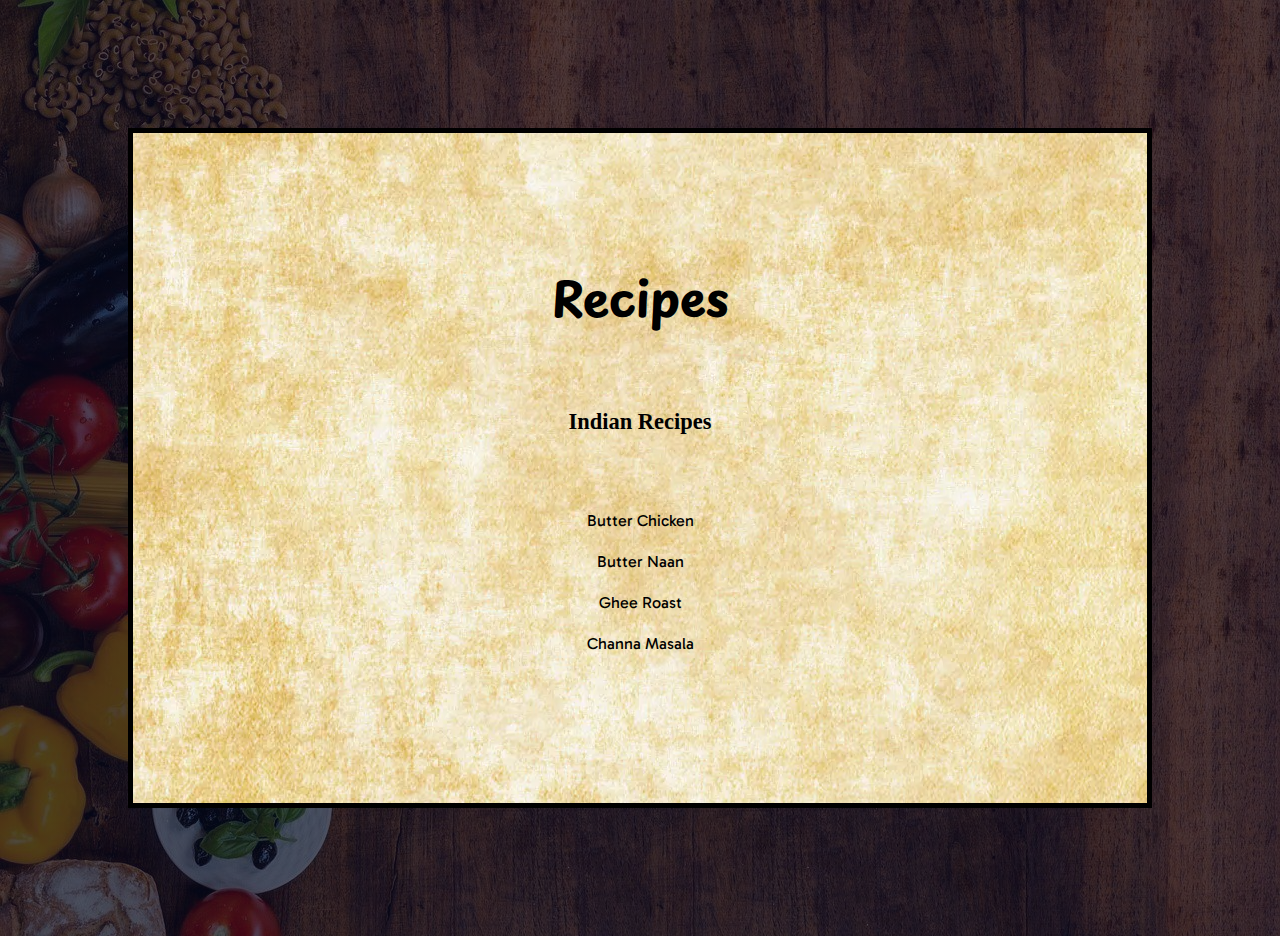
<file: index.HTML>
<!DOCTYPE html>
<html lang="en">
  <head>
    <meta charset="UTF-8" />
    <meta name="viewport" content="width=device-width, initial-scale=1.0" />
    <link rel="stylesheet" href="style.css" />
    <title>Recipes</title>
  </head>
  <body>
    <div class="pagew">
      <header>
        <div id="recipe" class="header">
          <h1>Recipes</h1>
        </div>
      </header>
      <main>
        <div class="varietys"><h3>Indian Recipes</h3></div>
        <div class="varietys_menu">
          <ul>
            <li><a href="B_CHIC.HTML">Butter Chicken</a></li>
            <br />
            <li><a href="B_NAAN.HTML">Butter Naan</a></li>
            <br />

            <li><a href="GheeROAST.HTML">Ghee Roast</a></li>
            <br />

            <li><a href="ChanaMASALA.HTML">Channa Masala</a></li>
            <br />
          </ul>
        </div>
      </main>
    </div>
  </body>
</html>
<!-- <h3></h3> -->
</file>
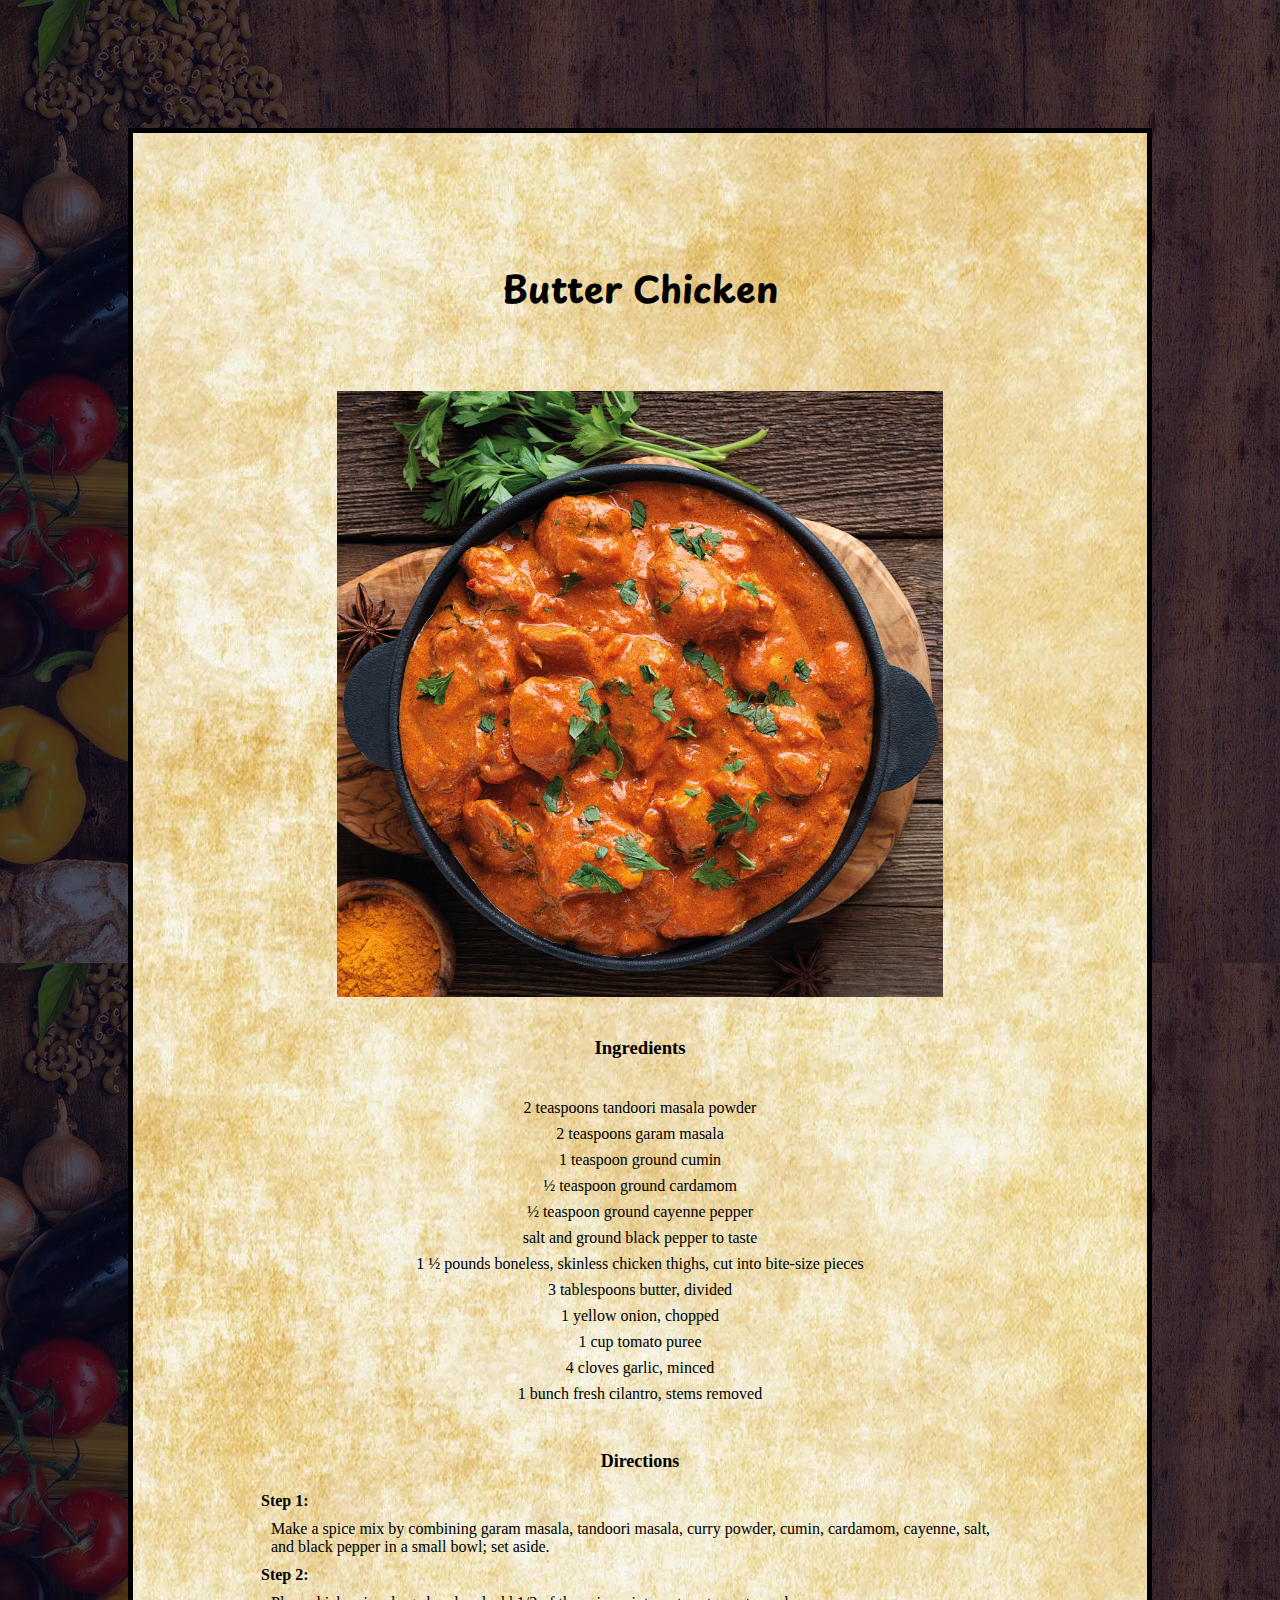
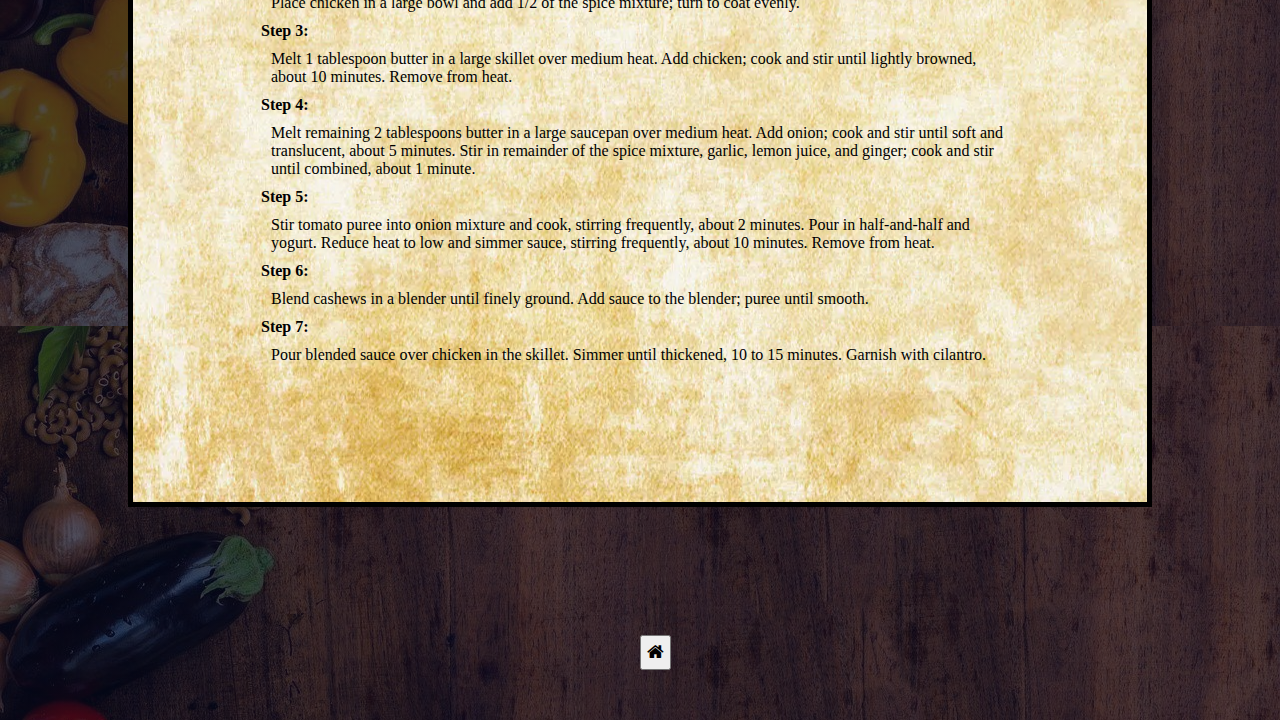
<file: B_CHIC.HTML>
<!DOCTYPE html>
<html lang="en">
  <head>
    <meta charset="UTF-8" />
    <meta name="viewport" content="width=device-width, initial-scale=1.0" />
    <link rel="stylesheet" href="style.css" />
    <link
      rel="stylesheet"
      href="https://cdnjs.cloudflare.com/ajax/libs/font-awesome/4.7.0/css/font-awesome.min.css"
    />

    <title>Recipes</title>
  </head>
  <body>
    <div class="pagew">
      <header>
        <div class="indianhead">
          <h1>Butter Chicken</h1>
        </div>
      </header>
      <main>
        <div class="dishimg">
          <img
            src="images/butter-chicken--3079182270"
            alt="loading butter chicken"
            width="80%"
          />
        </div>
        <div class="indianmenu">
          <h3>Ingredients</h3>
        </div>
        <div class="indian_list">
          <ul>
            <li>2 teaspoons tandoori masala powder</li>
            <li>2 teaspoons garam masala</li>
            <li>1 teaspoon ground cumin</li>
            <li>½ teaspoon ground cardamom</li>
            <li>½ teaspoon ground cayenne pepper</li>
            <li>salt and ground black pepper to taste</li>
            <li>
              1 ½ pounds boneless, skinless chicken thighs, cut into bite-size
              pieces
            </li>
            <li>3 tablespoons butter, divided</li>
            <li>1 yellow onion, chopped</li>
            <li>1 cup tomato puree</li>
            <li>4 cloves garlic, minced</li>
            <li>1 bunch fresh cilantro, stems removed</li>
          </ul>
        </div>
        <div class="direc">Directions</div>
        <div class="steps">
          <h4>Step 1:</h4>
          <p>
            Make a spice mix by combining garam masala, tandoori masala, curry
            powder, cumin, cardamom, cayenne, salt, and black pepper in a small
            bowl; set aside.
          </p>
          <h4>Step 2:</h4>
          <p>
            Place chicken in a large bowl and add 1/2 of the spice mixture; turn
            to coat evenly.
          </p>
          <h4>Step 3:</h4>
          <p>
            Melt 1 tablespoon butter in a large skillet over medium heat. Add
            chicken; cook and stir until lightly browned, about 10 minutes.
            Remove from heat.
          </p>
          <h4>Step 4:</h4>
          <p>
            Melt remaining 2 tablespoons butter in a large saucepan over medium
            heat. Add onion; cook and stir until soft and translucent, about 5
            minutes. Stir in remainder of the spice mixture, garlic, lemon
            juice, and ginger; cook and stir until combined, about 1 minute.
          </p>
          <h4>Step 5:</h4>
          <p>
            Stir tomato puree into onion mixture and cook, stirring frequently,
            about 2 minutes. Pour in half-and-half and yogurt. Reduce heat to
            low and simmer sauce, stirring frequently, about 10 minutes. Remove
            from heat.
          </p>
          <h4>Step 6:</h4>
          <p>
            Blend cashews in a blender until finely ground. Add sauce to the
            blender; puree until smooth.
          </p>
          <h4>Step 7:</h4>
          <p>
            Pour blended sauce over chicken in the skillet. Simmer until
            thickened, 10 to 15 minutes. Garnish with cilantro.
          </p>
        </div>
      </main>
    </div>
    <footer>
      <a href="index.HTML">
        <button type="button" class="hbt">
          <i class="fa fa-home" aria-hidden="true"> </i>
        </button>
      </a>
    </footer>
  </body>
</html>
</file>
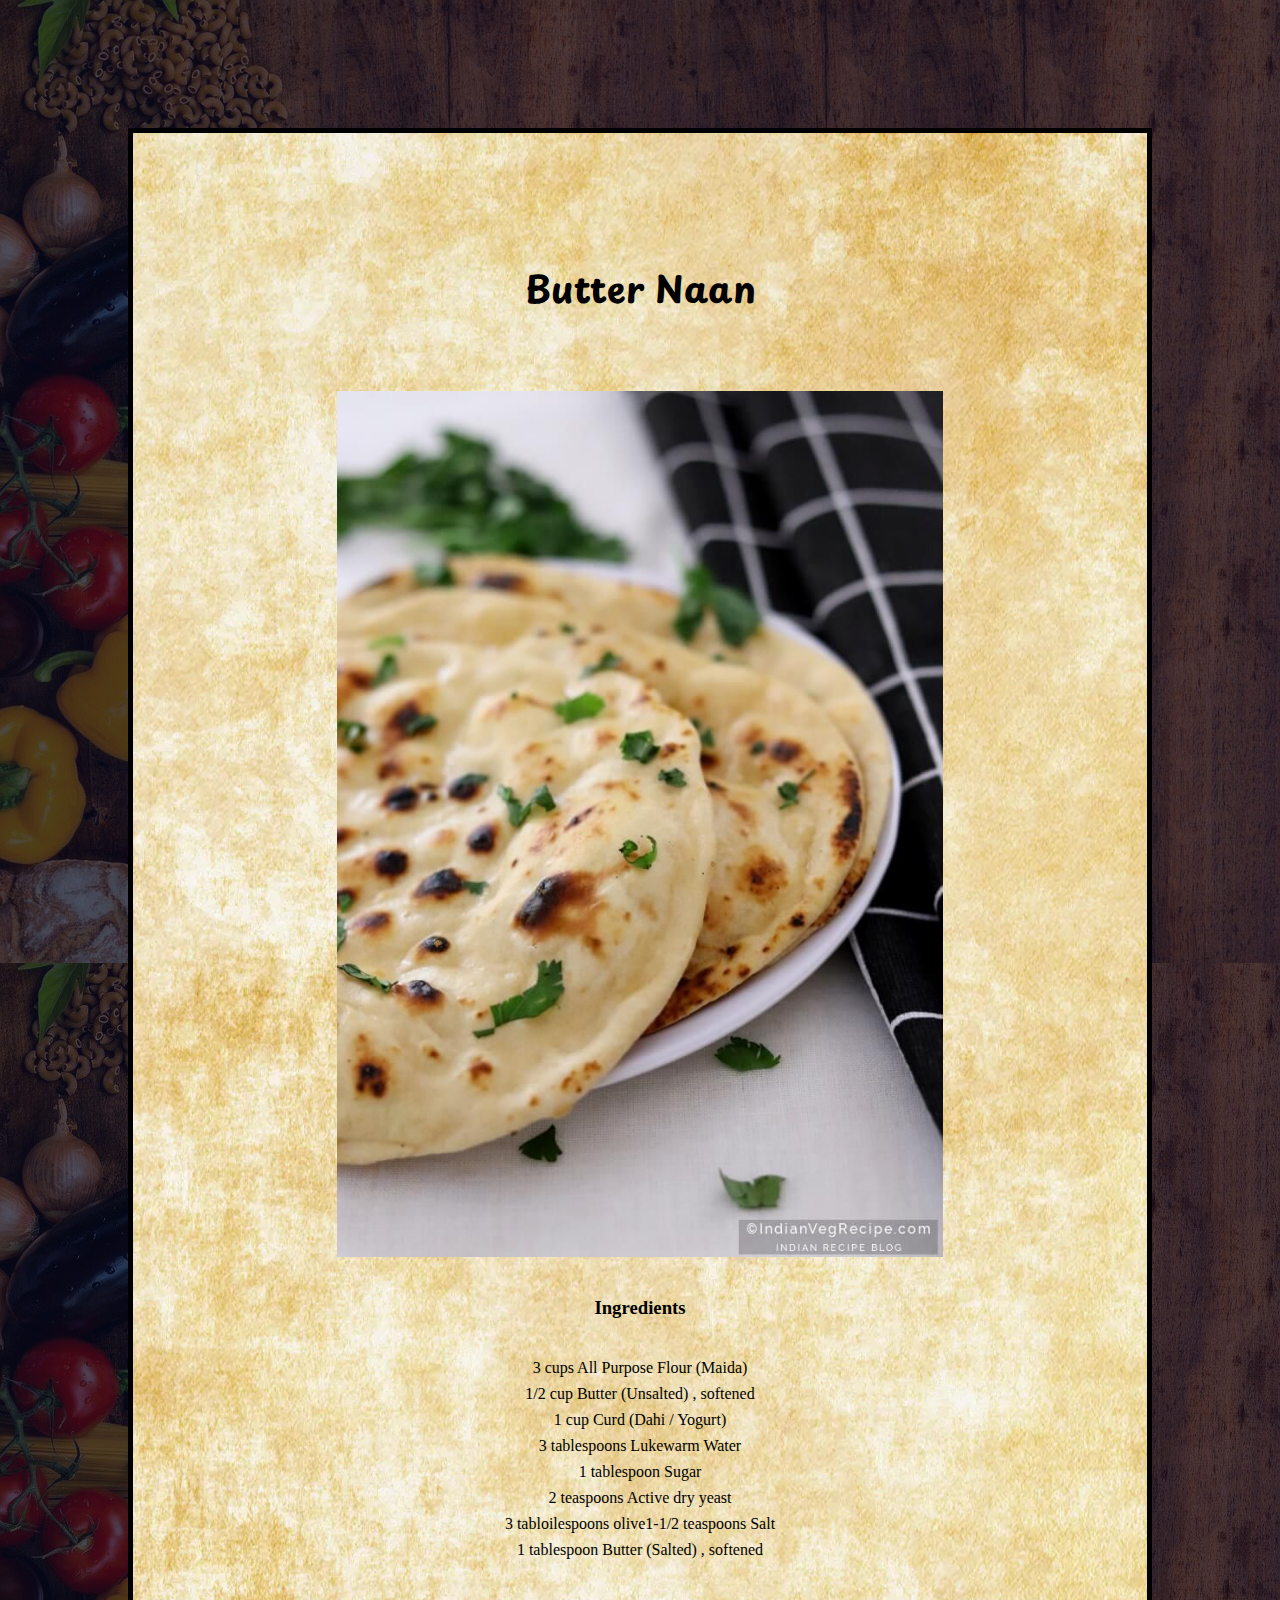
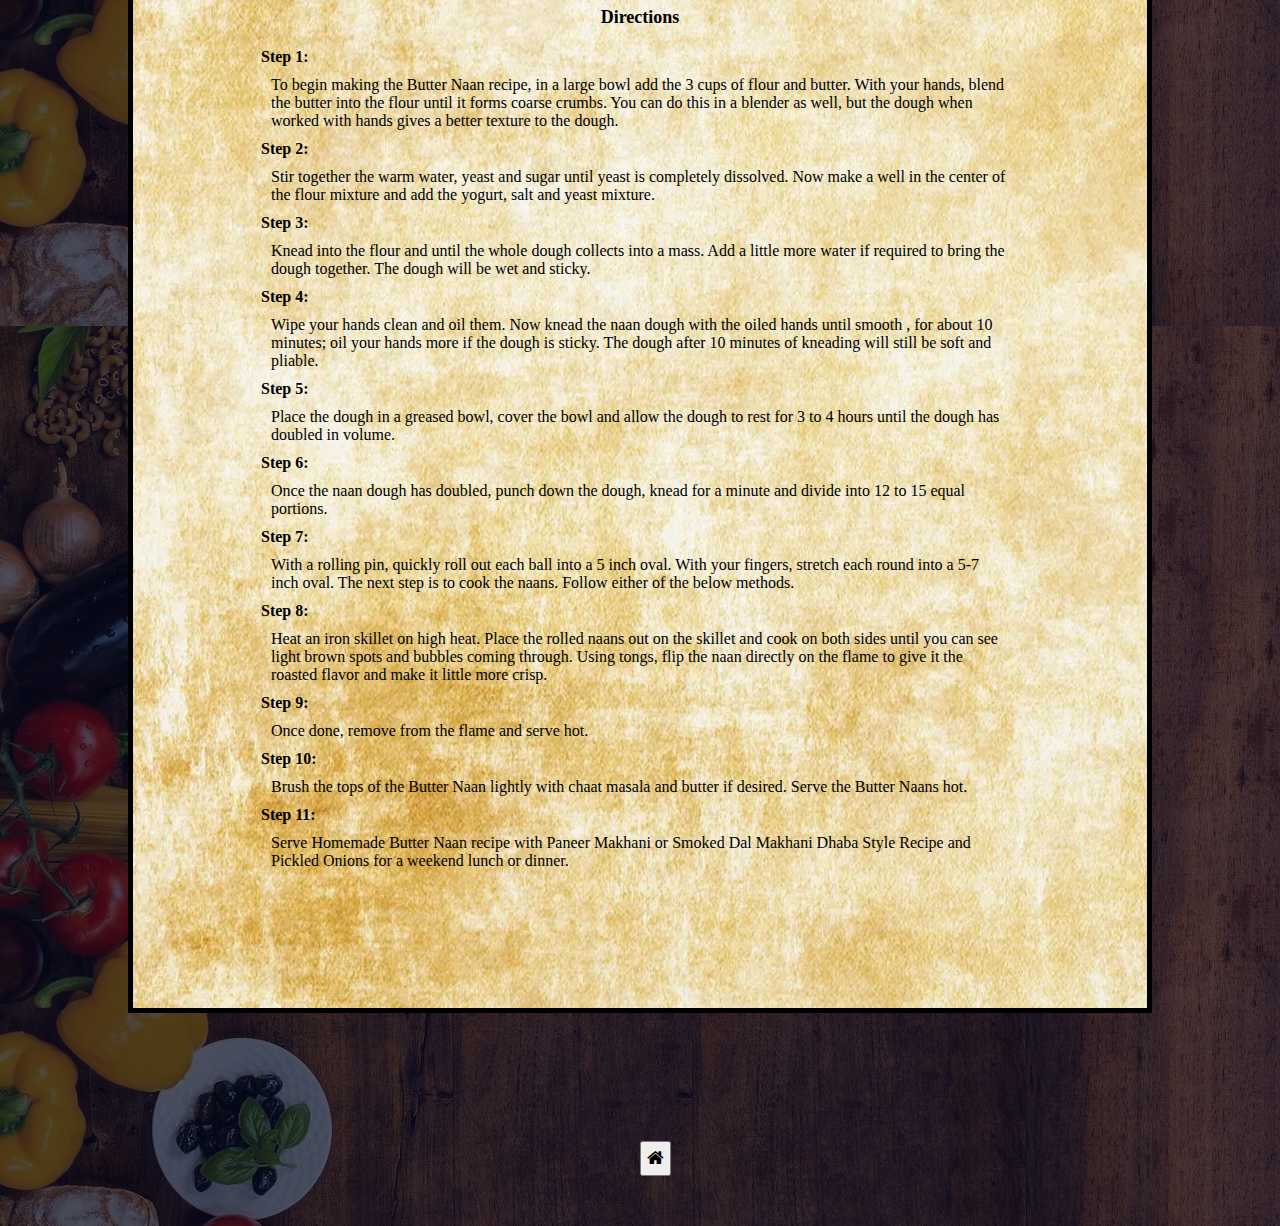
<file: B_NAAN.HTML>
<!DOCTYPE html>
<html lang="en">
  <head>
    <meta charset="UTF-8" />
    <meta name="viewport" content="width=device-width, initial-scale=1.0" />
    <link rel="stylesheet" href="style.css" />
    <link
      rel="stylesheet"
      href="https://cdnjs.cloudflare.com/ajax/libs/font-awesome/4.7.0/css/font-awesome.min.css"
    />

    <title>Recipes</title>
  </head>
  <body>
    <div class="pagew">
      <header>
        <div class="indianhead">
          <h1>Butter Naan</h1>
        </div>
      </header>
      <main>
        <div class="dishimg">
          <img
            src="images/7ba6d22080bd69549211d853f2b5ccd0-1961620266"
            alt="loading butter naan"
            height="20%"
            width="80%"
          />
        </div>
        <div class="indianmenu">
          <h3>Ingredients</h3>
        </div>
        <div class="indian_list">
          <ul>
            <li>3 cups All Purpose Flour (Maida)</li>
            <li>1/2 cup Butter (Unsalted) , softened</li>
            <li>1 cup Curd (Dahi / Yogurt)</li>
            <li>3 tablespoons Lukewarm Water</li>
            <li>1 tablespoon Sugar</li>
            <li>2 teaspoons Active dry yeast</li>
            <li>3 tabloilespoons olive1-1/2 teaspoons Salt</li>
            <li>1 tablespoon Butter (Salted) , softened</li>
            <!-- <li>1 teaspoon chili powder</li>
          <li>1 teaspoon coriander powder</li>
          <li>1 teaspoon garam masala</li>
          <li>½ teaspoon turmeric powder</li>
          <li>1 pinch salt to taste</li>
          <li>water as needed</li>
          <li>1 (15 ounce) can chickpeas</li>
          <li>
            1 teaspoon fresh cilantro leaves, for garnish, or more to taste
          </li> -->
          </ul>
        </div>
        <div class="direc">Directions</div>
        <div class="steps">
          <h4>Step 1:</h4>
          <p>
            To begin making the Butter Naan recipe, in a large bowl add the 3
            cups of flour and butter. With your hands, blend the butter into the
            flour until it forms coarse crumbs. You can do this in a blender as
            well, but the dough when worked with hands gives a better texture to
            the dough.
          </p>
          <h4>Step 2:</h4>
          <p>
            Stir together the warm water, yeast and sugar until yeast is
            completely dissolved. Now make a well in the center of the flour
            mixture and add the yogurt, salt and yeast mixture.
          </p>
          <h4>Step 3:</h4>
          <p>
            Knead into the flour and until the whole dough collects into a mass.
            Add a little more water if required to bring the dough together. The
            dough will be wet and sticky.
          </p>
          <h4>Step 4:</h4>
          <p>
            Wipe your hands clean and oil them. Now knead the naan dough with
            the oiled hands until smooth , for about 10 minutes; oil your hands
            more if the dough is sticky. The dough after 10 minutes of kneading
            will still be soft and pliable.
          </p>
          <h4>Step 5:</h4>
          <p>
            Place the dough in a greased bowl, cover the bowl and allow the
            dough to rest for 3 to 4 hours until the dough has doubled in
            volume.
          </p>
          <h4>Step 6:</h4>
          <p>
            Once the naan dough has doubled, punch down the dough, knead for a
            minute and divide into 12 to 15 equal portions.
          </p>
          <h4>Step 7:</h4>
          <p>
            With a rolling pin, quickly roll out each ball into a 5 inch oval.
            With your fingers, stretch each round into a 5-7 inch oval. The next
            step is to cook the naans. Follow either of the below methods.
          </p>
          <h4>Step 8:</h4>
          <p>
            Heat an iron skillet on high heat. Place the rolled naans out on the
            skillet and cook on both sides until you can see light brown spots
            and bubbles coming through. Using tongs, flip the naan directly on
            the flame to give it the roasted flavor and make it little more
            crisp.
          </p>
          <h4>Step 9:</h4>
          <p>Once done, remove from the flame and serve hot.</p>
          <h4>Step 10:</h4>
          <p>
            Brush the tops of the Butter Naan lightly with chaat masala and
            butter if desired. Serve the Butter Naans hot.
          </p>
          <h4>Step 11:</h4>
          <p>
            Serve Homemade Butter Naan recipe with Paneer Makhani or Smoked Dal
            Makhani Dhaba Style Recipe and Pickled Onions for a weekend lunch or
            dinner.
          </p>
        </div>
      </main>
    </div>
    <footer>
      <a href="index.HTML">
        <button type="button" class="hbt">
          <i class="fa fa-home" aria-hidden="true"> </i>
        </button>
      </a>
    </footer>
  </body>
</html>
</file>
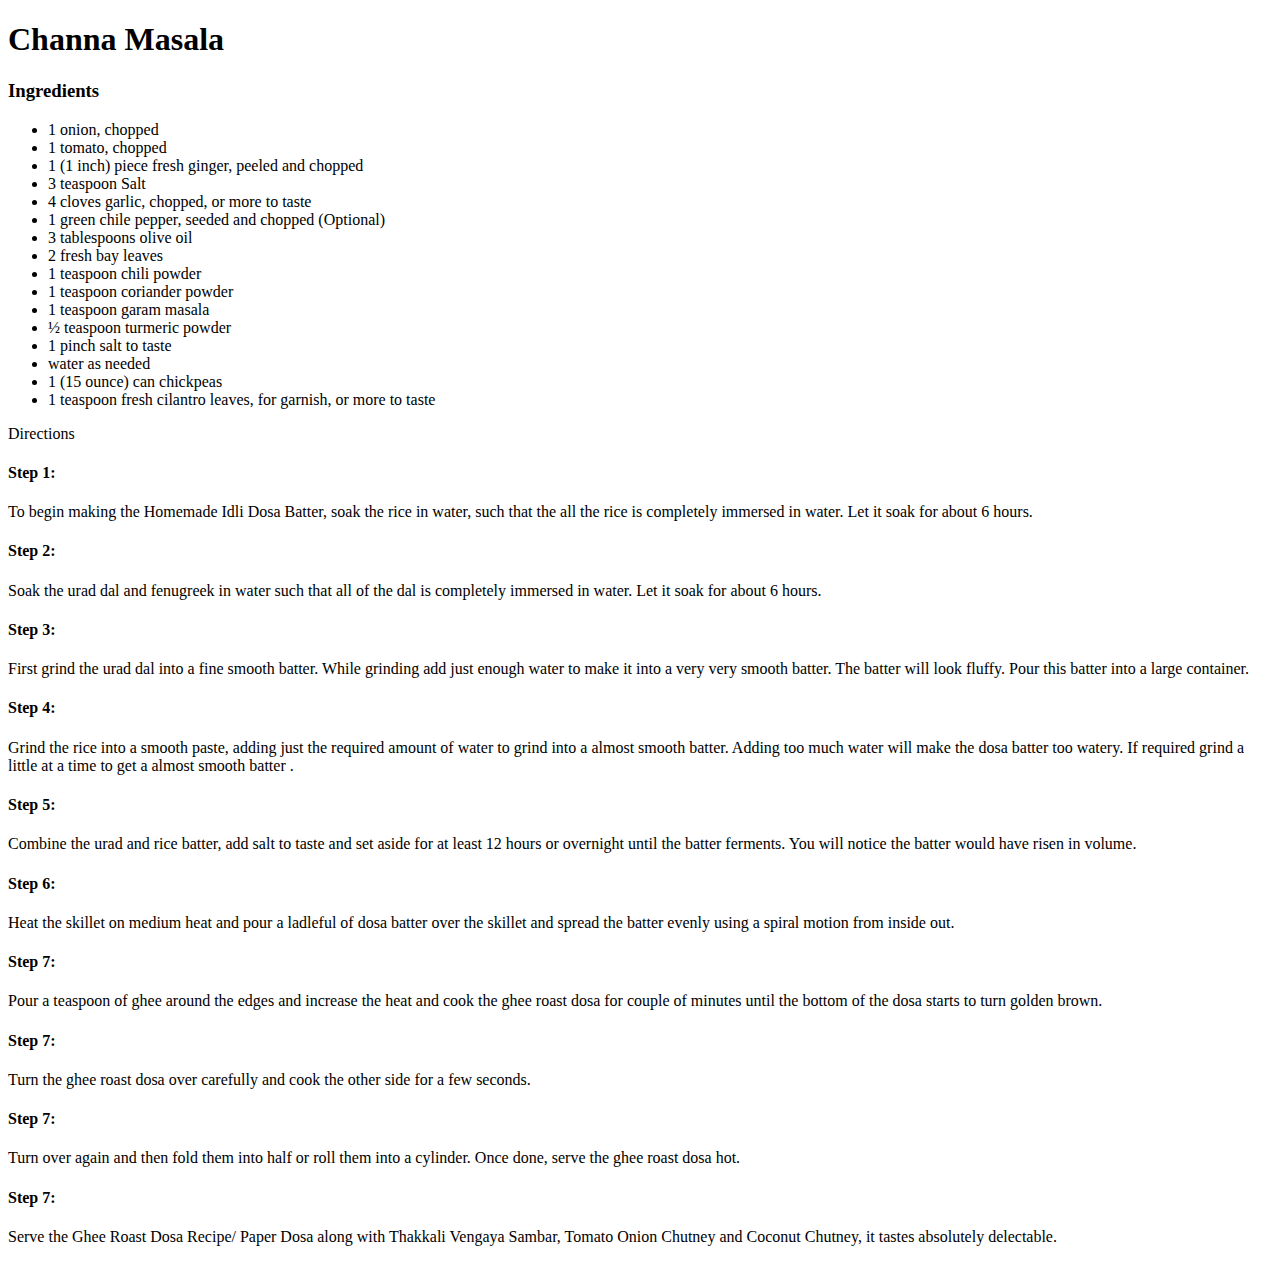
<file: C_MASALA.html>
<!DOCTYPE html>
<html lang="en">
  <head>
    <meta charset="UTF-8" />
    <meta name="viewport" content="width=device-width, initial-scale=1.0" />
    <title>Recipes</title>
  </head>
  <body>
    <header>
      <div class="indianhead">
        <h1>Channa Masala</h1>
      </div>
    </header>
    <main>
      <div class="indianmenu">
        <h3>Ingredients</h3>
      </div>
      <div class="indian_list">
        <ul>
          <li>1 onion, chopped</li>
          <li>1 tomato, chopped</li>
          <li>1 (1 inch) piece fresh ginger, peeled and chopped</li>
          <li>3 teaspoon Salt</li>
          <li>4 cloves garlic, chopped, or more to taste</li>
          <li>1 green chile pepper, seeded and chopped (Optional)</li>
          <li>3 tablespoons olive oil</li>
          <li>2 fresh bay leaves</li>
          <li>1 teaspoon chili powder</li>
          <li>1 teaspoon coriander powder</li>
          <li>1 teaspoon garam masala</li>
          <li>½ teaspoon turmeric powder</li>
          <li>1 pinch salt to taste</li>
          <li>water as needed</li>
          <li>1 (15 ounce) can chickpeas</li>
          <li>
            1 teaspoon fresh cilantro leaves, for garnish, or more to taste
          </li>
        </ul>
      </div>
      <div class="direc">Directions</div>
      <div class="steps">
        <h4>Step 1:</h4>
        <p>
          To begin making the Homemade Idli Dosa Batter, soak the rice in water,
          such that the all the rice is completely immersed in water. Let it
          soak for about 6 hours.
        </p>
        <h4>Step 2:</h4>
        <p>
          Soak the urad dal and fenugreek in water such that all of the dal is
          completely immersed in water. Let it soak for about 6 hours.
        </p>
        <h4>Step 3:</h4>
        <p>
          First grind the urad dal into a fine smooth batter. While grinding add
          just enough water to make it into a very very smooth batter. The
          batter will look fluffy. Pour this batter into a large container.
        </p>
        <h4>Step 4:</h4>
        <p>
          Grind the rice into a smooth paste, adding just the required amount of
          water to grind into a almost smooth batter. Adding too much water will
          make the dosa batter too watery. If required grind a little at a time
          to get a almost smooth batter .
        </p>
        <h4>Step 5:</h4>
        <p>
          Combine the urad and rice batter, add salt to taste and set aside for
          at least 12 hours or overnight until the batter ferments. You will
          notice the batter would have risen in volume.
        </p>
        <h4>Step 6:</h4>
        <p>
          Heat the skillet on medium heat and pour a ladleful of dosa batter
          over the skillet and spread the batter evenly using a spiral motion
          from inside out.
        </p>
        <h4>Step 7:</h4>
        <p>
          Pour a teaspoon of ghee around the edges and increase the heat and
          cook the ghee roast dosa for couple of minutes until the bottom of the
          dosa starts to turn golden brown.
        </p>
        <h4>Step 7:</h4>
        <p>
          Turn the ghee roast dosa over carefully and cook the other side for a
          few seconds.
        </p>
        <h4>Step 7:</h4>
        <p>
          Turn over again and then fold them into half or roll them into a
          cylinder. Once done, serve the ghee roast dosa hot.
        </p>
        <h4>Step 7:</h4>
        <p>
          Serve the Ghee Roast Dosa Recipe/ Paper Dosa along with Thakkali
          Vengaya Sambar, Tomato Onion Chutney and Coconut Chutney, it tastes
          absolutely delectable.
        </p>
      </div>
    </main>
  </body>
</html>
</file>
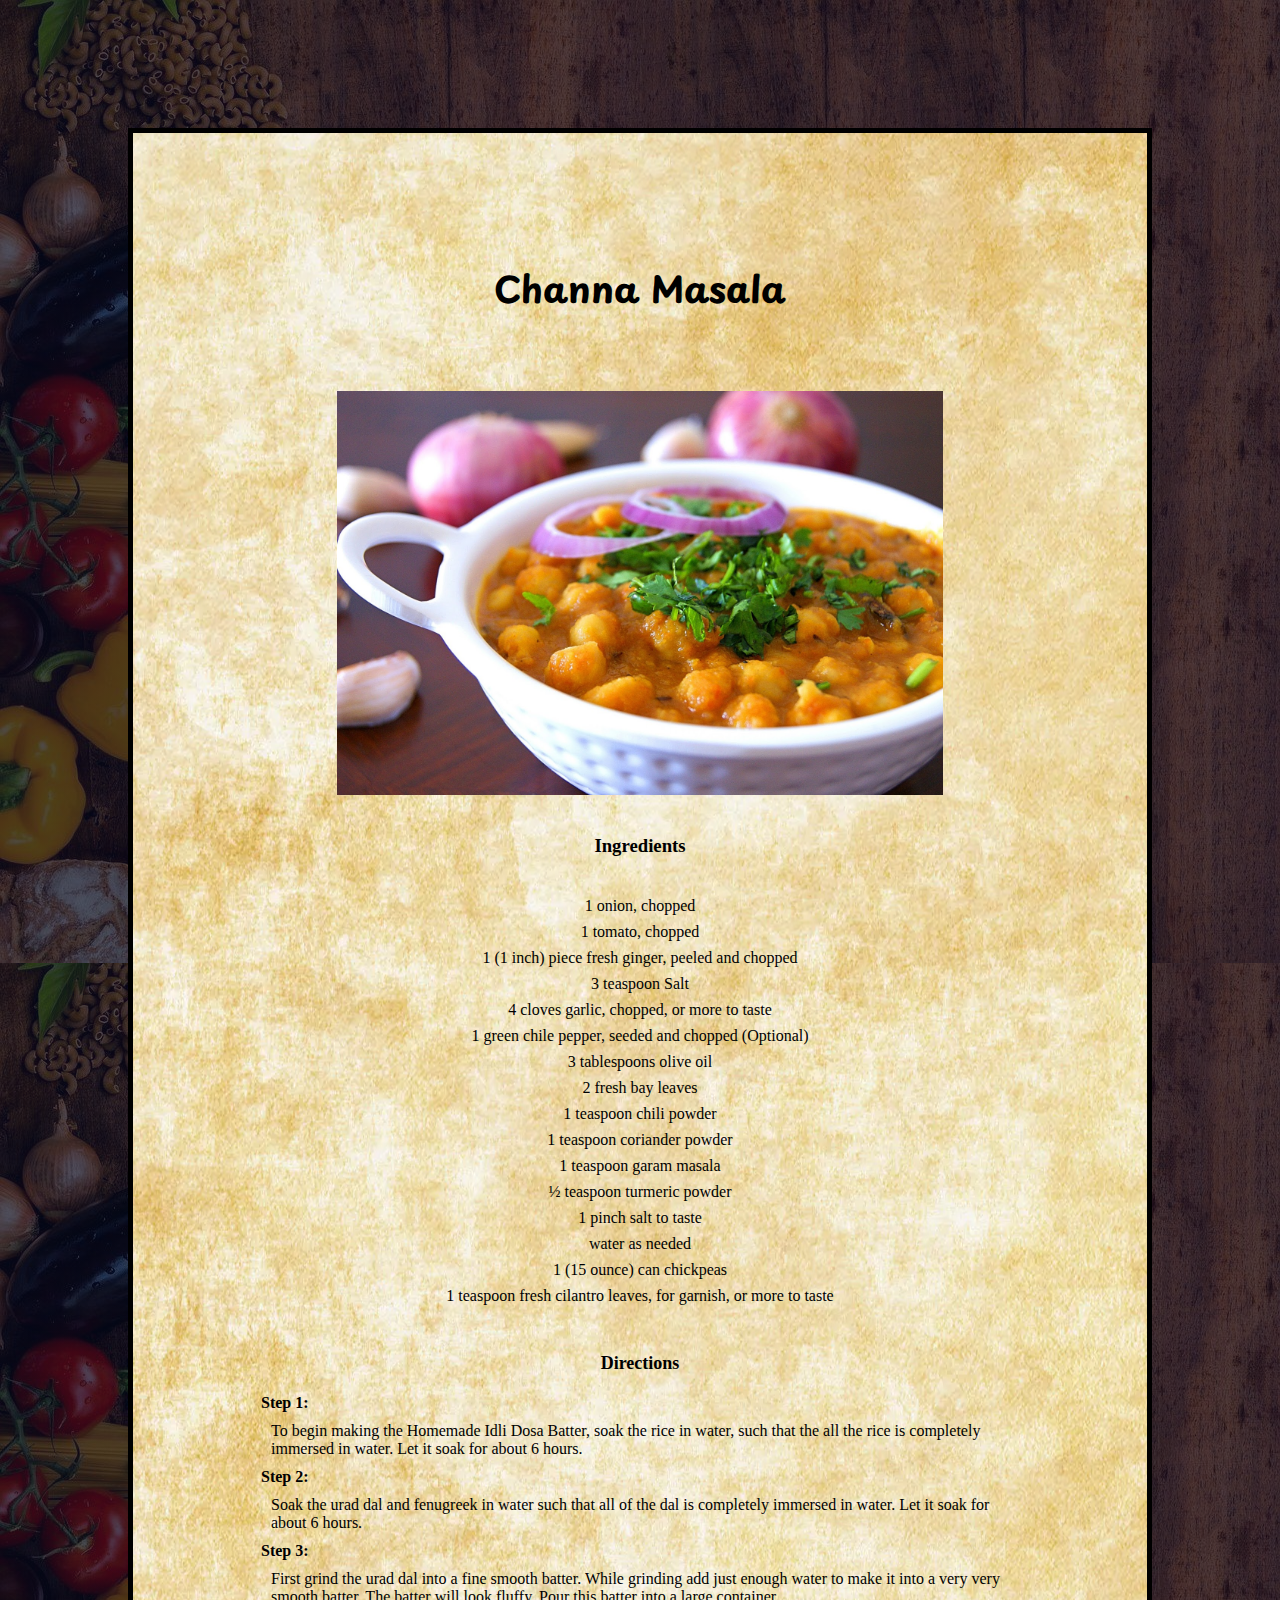
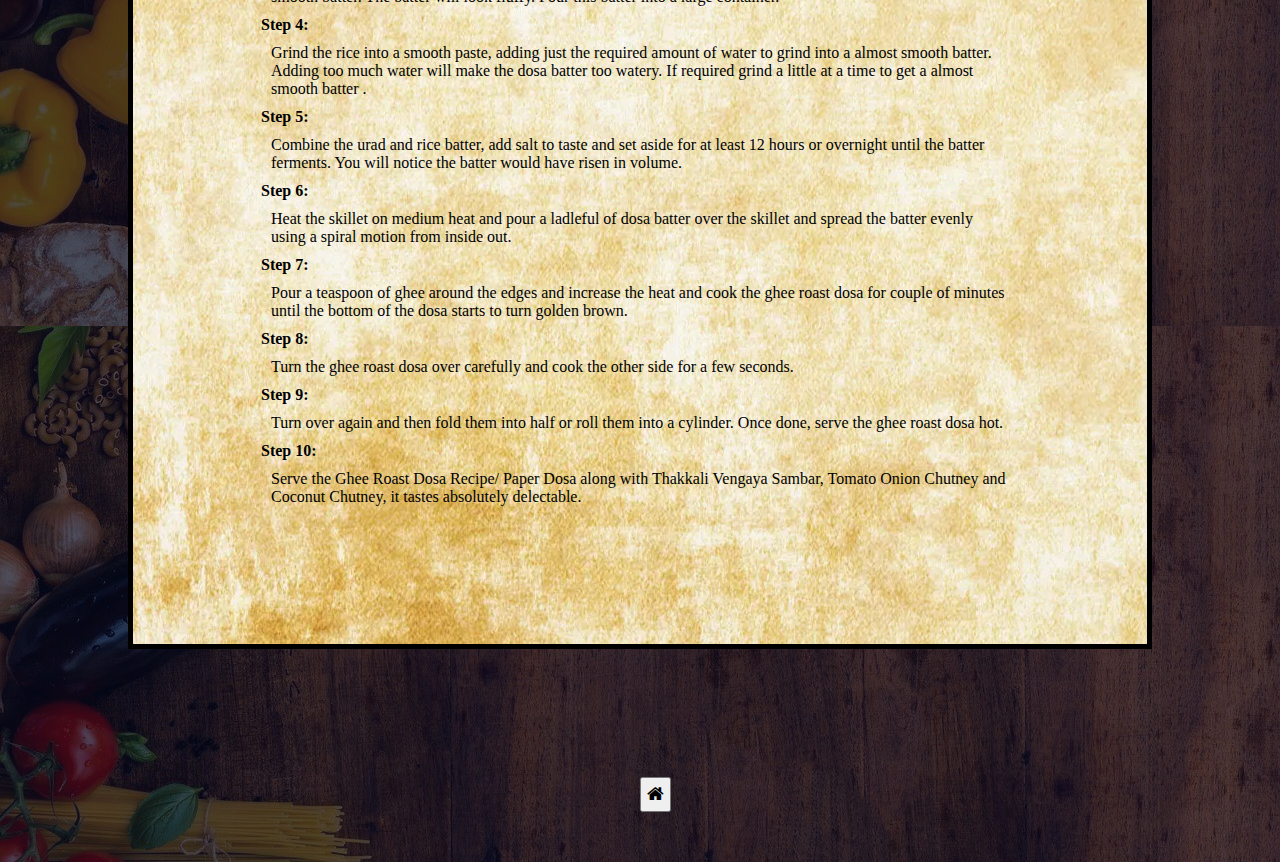
<file: ChanaMASALA.HTML>
<!DOCTYPE html>
<html lang="en">
  <head>
    <meta charset="UTF-8" />
    <meta name="viewport" content="width=device-width, initial-scale=1.0" />
    <link rel="stylesheet" href="style.css" />
    <link
      rel="stylesheet"
      href="https://cdnjs.cloudflare.com/ajax/libs/font-awesome/4.7.0/css/font-awesome.min.css"
    />
    <title>Recipes</title>
  </head>
  <body>
    <div class="pagew">
      <header>
        <div class="indianhead">
          <h1>Channa Masala</h1>
        </div>
      </header>
      <main>
        <div class="dishimg">
          <img
            src="images/channa+1-1-1289889412"
            alt="loading channa masala"
            width="80%"
          />
        </div>
        <div class="indianmenu">
          <h3>Ingredients</h3>
        </div>
        <div class="indian_list">
          <ul>
            <li>1 onion, chopped</li>
            <li>1 tomato, chopped</li>
            <li>1 (1 inch) piece fresh ginger, peeled and chopped</li>
            <li>3 teaspoon Salt</li>
            <li>4 cloves garlic, chopped, or more to taste</li>
            <li>1 green chile pepper, seeded and chopped (Optional)</li>
            <li>3 tablespoons olive oil</li>
            <li>2 fresh bay leaves</li>
            <li>1 teaspoon chili powder</li>
            <li>1 teaspoon coriander powder</li>
            <li>1 teaspoon garam masala</li>
            <li>½ teaspoon turmeric powder</li>
            <li>1 pinch salt to taste</li>
            <li>water as needed</li>
            <li>1 (15 ounce) can chickpeas</li>
            <li>
              1 teaspoon fresh cilantro leaves, for garnish, or more to taste
            </li>
          </ul>
        </div>
        <div class="direc">Directions</div>
        <div class="steps">
          <h4>Step 1:</h4>
          <p>
            To begin making the Homemade Idli Dosa Batter, soak the rice in
            water, such that the all the rice is completely immersed in water.
            Let it soak for about 6 hours.
          </p>
          <h4>Step 2:</h4>
          <p>
            Soak the urad dal and fenugreek in water such that all of the dal is
            completely immersed in water. Let it soak for about 6 hours.
          </p>
          <h4>Step 3:</h4>
          <p>
            First grind the urad dal into a fine smooth batter. While grinding
            add just enough water to make it into a very very smooth batter. The
            batter will look fluffy. Pour this batter into a large container.
          </p>
          <h4>Step 4:</h4>
          <p>
            Grind the rice into a smooth paste, adding just the required amount
            of water to grind into a almost smooth batter. Adding too much water
            will make the dosa batter too watery. If required grind a little at
            a time to get a almost smooth batter .
          </p>
          <h4>Step 5:</h4>
          <p>
            Combine the urad and rice batter, add salt to taste and set aside
            for at least 12 hours or overnight until the batter ferments. You
            will notice the batter would have risen in volume.
          </p>
          <h4>Step 6:</h4>
          <p>
            Heat the skillet on medium heat and pour a ladleful of dosa batter
            over the skillet and spread the batter evenly using a spiral motion
            from inside out.
          </p>
          <h4>Step 7:</h4>
          <p>
            Pour a teaspoon of ghee around the edges and increase the heat and
            cook the ghee roast dosa for couple of minutes until the bottom of
            the dosa starts to turn golden brown.
          </p>
          <h4>Step 8:</h4>
          <p>
            Turn the ghee roast dosa over carefully and cook the other side for
            a few seconds.
          </p>
          <h4>Step 9:</h4>
          <p>
            Turn over again and then fold them into half or roll them into a
            cylinder. Once done, serve the ghee roast dosa hot.
          </p>
          <h4>Step 10:</h4>
          <p>
            Serve the Ghee Roast Dosa Recipe/ Paper Dosa along with Thakkali
            Vengaya Sambar, Tomato Onion Chutney and Coconut Chutney, it tastes
            absolutely delectable.
          </p>
        </div>
      </main>
    </div>
    <footer>
      <a href="index.HTML">
        <button type="button" class="hbt">
          <i class="fa fa-home" aria-hidden="true"> </i>
        </button>
      </a>
    </footer>
  </body>
</html>
</file>
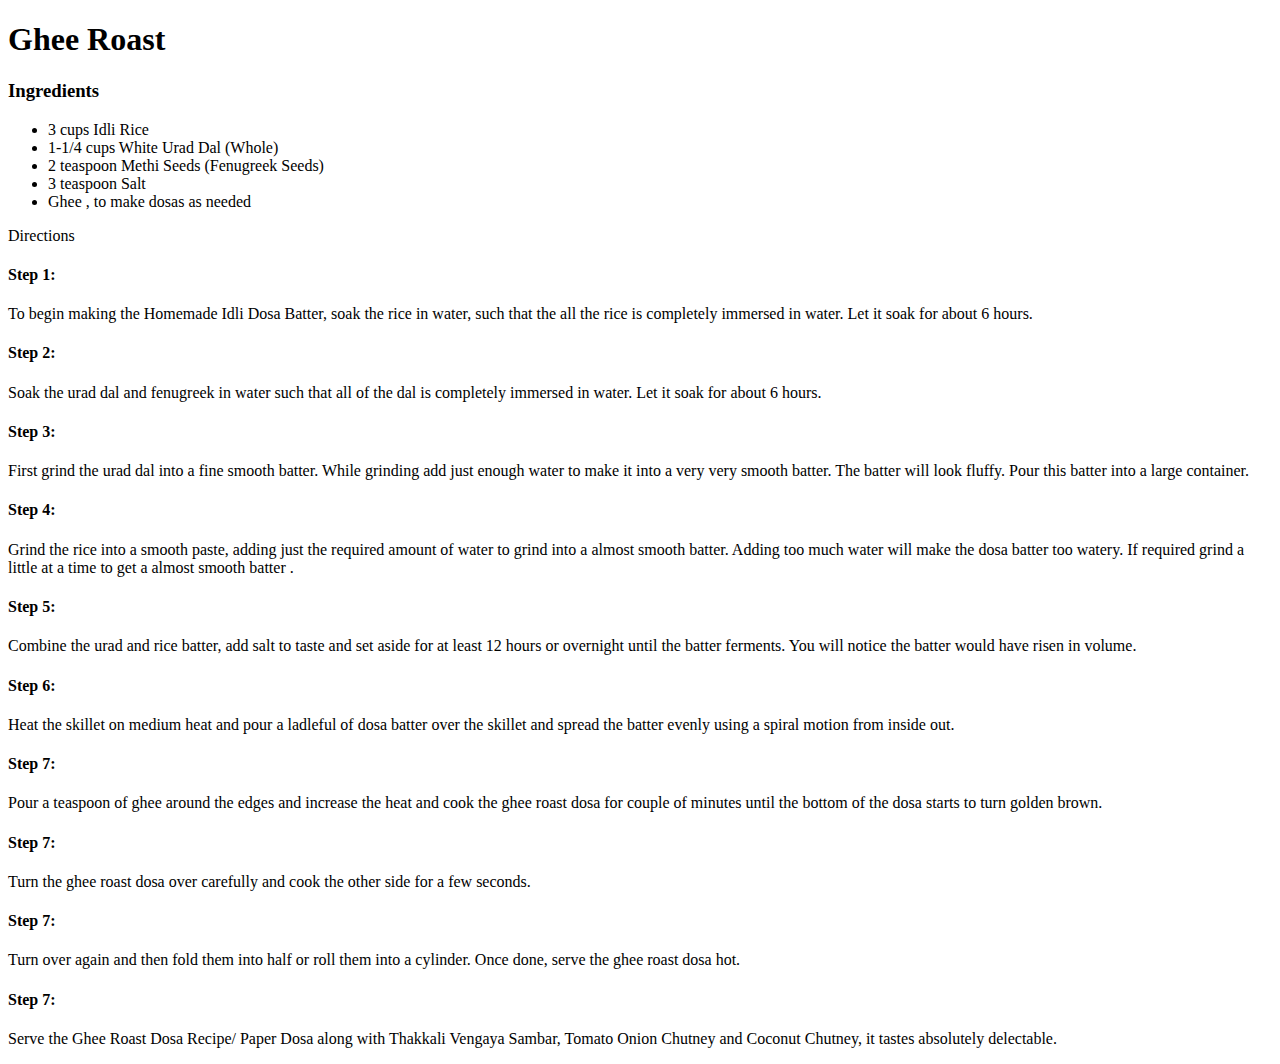
<file: G_ROAST.html>
<!DOCTYPE html>
<html lang="en">
  <head>
    <meta charset="UTF-8" />
    <meta name="viewport" content="width=device-width, initial-scale=1.0" />
    <title>Recipes</title>
  </head>
  <body>
    <header>
      <div class="indianhead">
        <h1>Ghee Roast</h1>
      </div>
    </header>
    <main>
      <div class="indianmenu">
        <h3>Ingredients</h3>
      </div>
      <div class="indian_list">
        <ul>
          <li>3 cups Idli Rice</li>
          <li>1-1/4 cups White Urad Dal (Whole)</li>
          <li>2 teaspoon Methi Seeds (Fenugreek Seeds)</li>
          <li>3 teaspoon Salt</li>
          <li>Ghee , to make dosas as needed</li>
          <!-- </li>
          <li>salt and ground black pepper to taste</li>
          <li>
            1 ½ pounds boneless, skinless chicken thighs, cut into bite-size
            pieces
          </li>
          <li>3 tablespoons butter, divided</li>
          <li>1 yellow onion, chopped</li>
          <li>1 cup tomato puree</li>
          <li>4 cloves garlic, minced</li>
          <li>1 bunch fresh cilantro, stems removed</li> -->
        </ul>
      </div>
      <div class="direc">Directions</div>
      <div class="steps">
        <h4>Step 1:</h4>
        <p>
          To begin making the Homemade Idli Dosa Batter, soak the rice in water,
          such that the all the rice is completely immersed in water. Let it
          soak for about 6 hours.
        </p>
        <h4>Step 2:</h4>
        <p>
          Soak the urad dal and fenugreek in water such that all of the dal is
          completely immersed in water. Let it soak for about 6 hours.
        </p>
        <h4>Step 3:</h4>
        <p>
          First grind the urad dal into a fine smooth batter. While grinding add
          just enough water to make it into a very very smooth batter. The
          batter will look fluffy. Pour this batter into a large container.
        </p>
        <h4>Step 4:</h4>
        <p>
          Grind the rice into a smooth paste, adding just the required amount of
          water to grind into a almost smooth batter. Adding too much water will
          make the dosa batter too watery. If required grind a little at a time
          to get a almost smooth batter .
        </p>
        <h4>Step 5:</h4>
        <p>
          Combine the urad and rice batter, add salt to taste and set aside for
          at least 12 hours or overnight until the batter ferments. You will
          notice the batter would have risen in volume.
        </p>
        <h4>Step 6:</h4>
        <p>
          Heat the skillet on medium heat and pour a ladleful of dosa batter
          over the skillet and spread the batter evenly using a spiral motion
          from inside out.
        </p>
        <h4>Step 7:</h4>
        <p>
          Pour a teaspoon of ghee around the edges and increase the heat and
          cook the ghee roast dosa for couple of minutes until the bottom of the
          dosa starts to turn golden brown.
        </p>
        <h4>Step 7:</h4>
        <p>
          Turn the ghee roast dosa over carefully and cook the other side for a
          few seconds.
        </p>
        <h4>Step 7:</h4>
        <p>
          Turn over again and then fold them into half or roll them into a
          cylinder. Once done, serve the ghee roast dosa hot.
        </p>
        <h4>Step 7:</h4>
        <p>
          Serve the Ghee Roast Dosa Recipe/ Paper Dosa along with Thakkali
          Vengaya Sambar, Tomato Onion Chutney and Coconut Chutney, it tastes
          absolutely delectable.
        </p>
      </div>
    </main>
  </body>
</html>
</file>
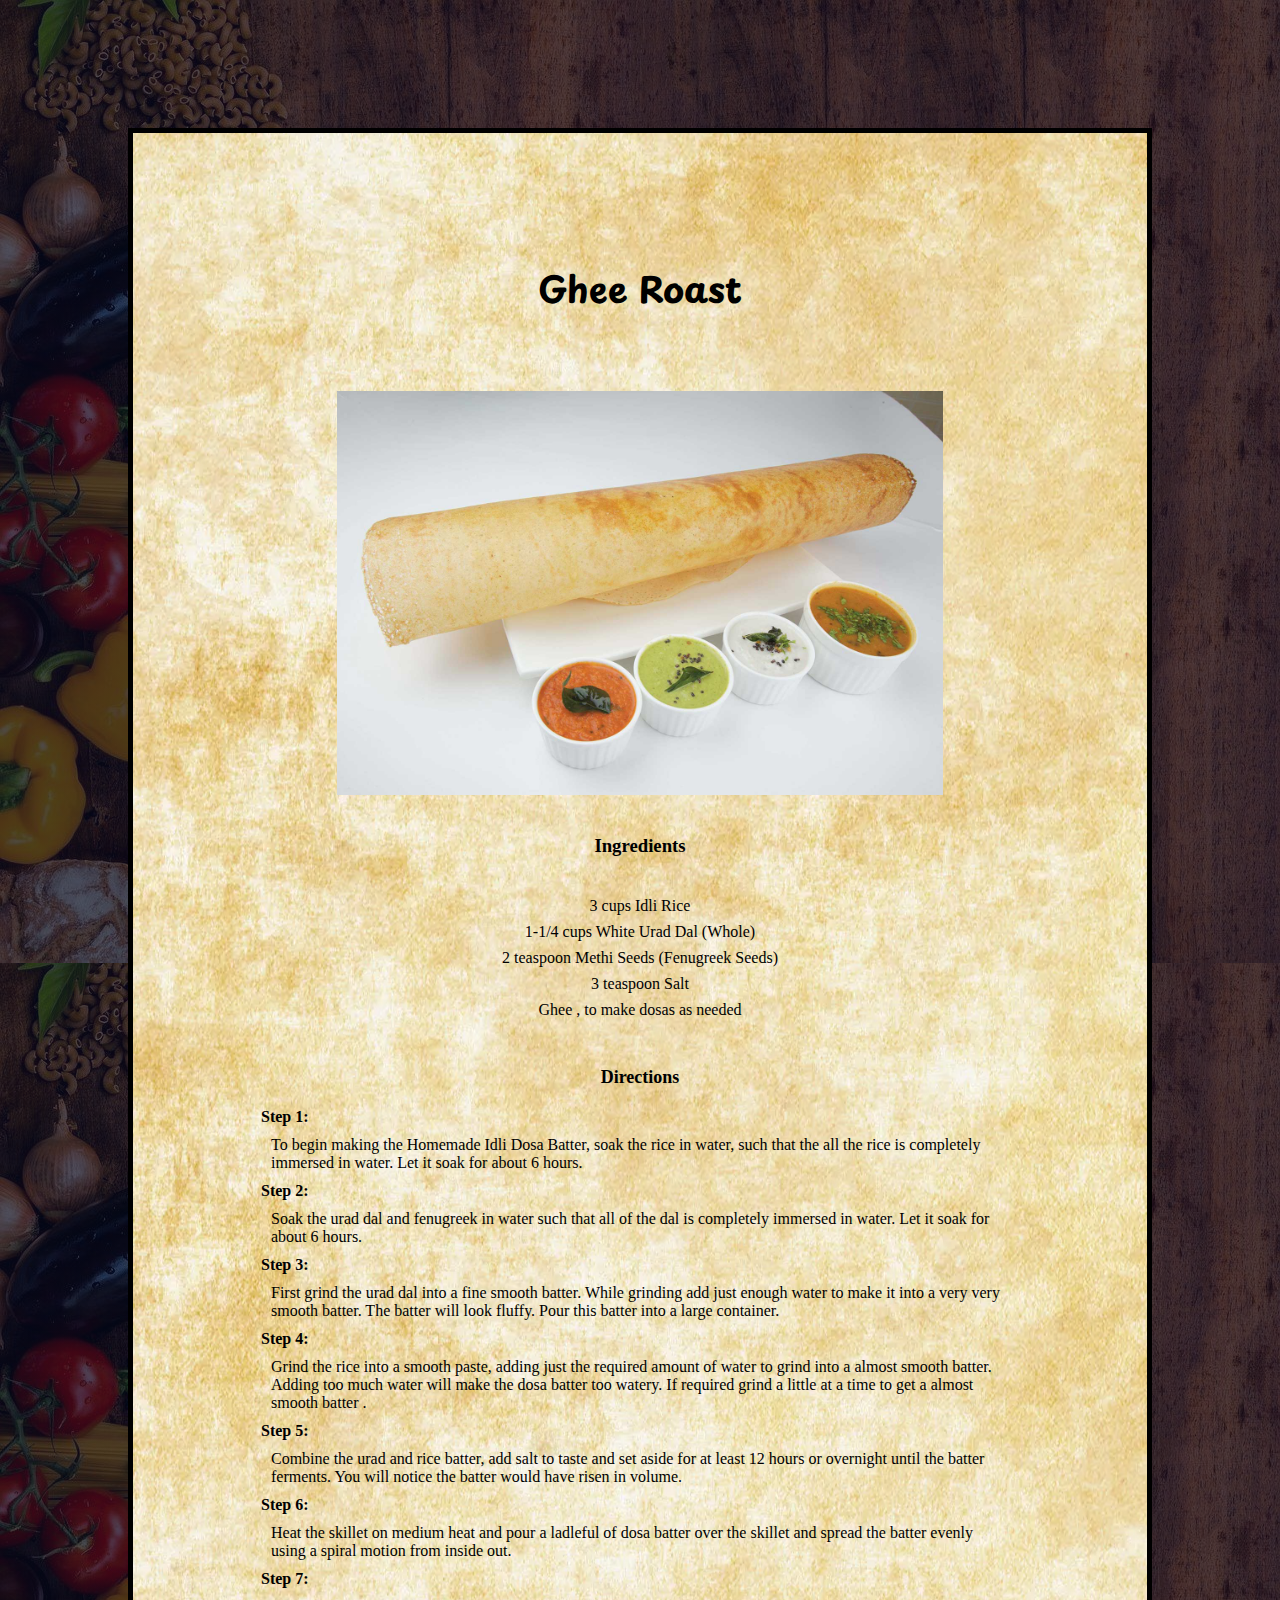
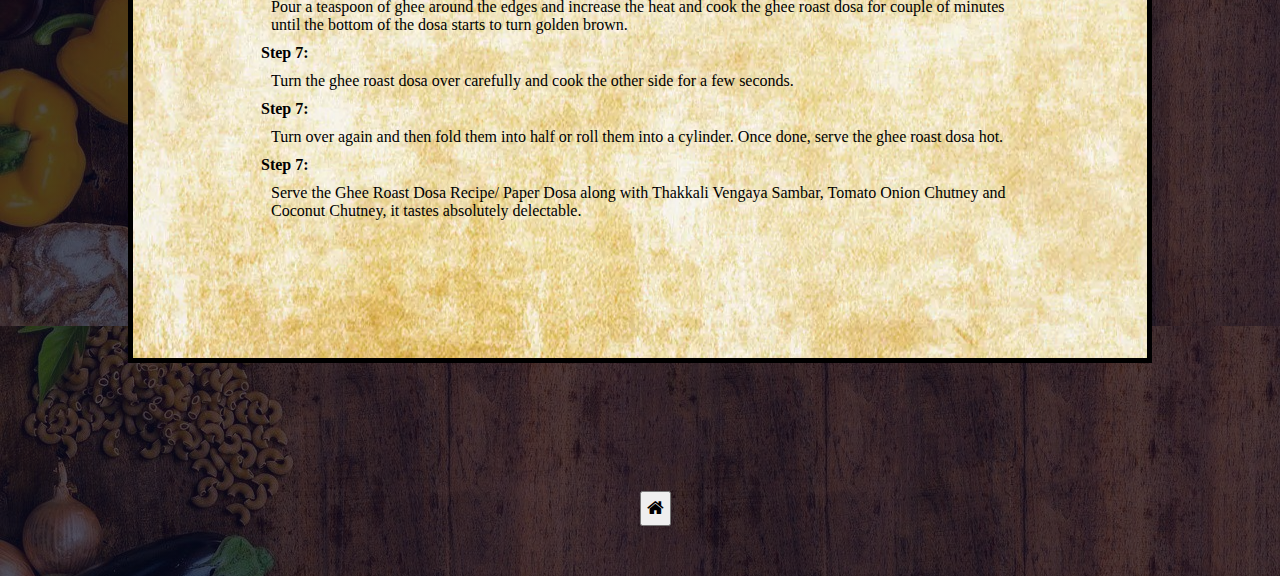
<file: GheeROAST.HTML>
<!DOCTYPE html>
<html lang="en">
  <head>
    <meta charset="UTF-8" />
    <meta name="viewport" content="width=device-width, initial-scale=1.0" />
    <link rel="stylesheet" href="style.css" />
    <link
      rel="stylesheet"
      href="https://cdnjs.cloudflare.com/ajax/libs/font-awesome/4.7.0/css/font-awesome.min.css"
    />

    <title>Recipes</title>
  </head>
  <body>
    <div class="pagew">
      <header>
        <div class="indianhead">
          <h1>Ghee Roast</h1>
        </div>
      </header>
      <main>
        <div class="dishimg">
          <img
            src="images/Ghee-Paper-Roast-1975513750"
            alt="loading ghee roast"
            width="80%"
          />
        </div>
        <div class="indianmenu">
          <h3>Ingredients</h3>
        </div>
        <div class="indian_list">
          <ul>
            <li>3 cups Idli Rice</li>
            <li>1-1/4 cups White Urad Dal (Whole)</li>
            <li>2 teaspoon Methi Seeds (Fenugreek Seeds)</li>
            <li>3 teaspoon Salt</li>
            <li>Ghee , to make dosas as needed</li>
            <!-- </li>
          <li>salt and ground black pepper to taste</li>
          <li>
            1 ½ pounds boneless, skinless chicken thighs, cut into bite-size
            pieces
          </li>
          <li>3 tablespoons butter, divided</li>
          <li>1 yellow onion, chopped</li>
          <li>1 cup tomato puree</li>
          <li>4 cloves garlic, minced</li>
          <li>1 bunch fresh cilantro, stems removed</li> -->
          </ul>
        </div>
        <div class="direc">Directions</div>
        <div class="steps">
          <h4>Step 1:</h4>
          <p>
            To begin making the Homemade Idli Dosa Batter, soak the rice in
            water, such that the all the rice is completely immersed in water.
            Let it soak for about 6 hours.
          </p>
          <h4>Step 2:</h4>
          <p>
            Soak the urad dal and fenugreek in water such that all of the dal is
            completely immersed in water. Let it soak for about 6 hours.
          </p>
          <h4>Step 3:</h4>
          <p>
            First grind the urad dal into a fine smooth batter. While grinding
            add just enough water to make it into a very very smooth batter. The
            batter will look fluffy. Pour this batter into a large container.
          </p>
          <h4>Step 4:</h4>
          <p>
            Grind the rice into a smooth paste, adding just the required amount
            of water to grind into a almost smooth batter. Adding too much water
            will make the dosa batter too watery. If required grind a little at
            a time to get a almost smooth batter .
          </p>
          <h4>Step 5:</h4>
          <p>
            Combine the urad and rice batter, add salt to taste and set aside
            for at least 12 hours or overnight until the batter ferments. You
            will notice the batter would have risen in volume.
          </p>
          <h4>Step 6:</h4>
          <p>
            Heat the skillet on medium heat and pour a ladleful of dosa batter
            over the skillet and spread the batter evenly using a spiral motion
            from inside out.
          </p>
          <h4>Step 7:</h4>
          <p>
            Pour a teaspoon of ghee around the edges and increase the heat and
            cook the ghee roast dosa for couple of minutes until the bottom of
            the dosa starts to turn golden brown.
          </p>
          <h4>Step 7:</h4>
          <p>
            Turn the ghee roast dosa over carefully and cook the other side for
            a few seconds.
          </p>
          <h4>Step 7:</h4>
          <p>
            Turn over again and then fold them into half or roll them into a
            cylinder. Once done, serve the ghee roast dosa hot.
          </p>
          <h4>Step 7:</h4>
          <p>
            Serve the Ghee Roast Dosa Recipe/ Paper Dosa along with Thakkali
            Vengaya Sambar, Tomato Onion Chutney and Coconut Chutney, it tastes
            absolutely delectable.
          </p>
        </div>
      </main>
    </div>
    <footer>
      <a href="index.HTML">
        <button type="button" class="hbt">
          <i class="fa fa-home" aria-hidden="true"> </i>
        </button>
      </a>
    </footer>
  </body>
</html>
</file>
<file: style.css>
@import url("https://fonts.googleapis.com/css2?family=Playpen+Sans:wght@600&display=swap");
@import url("https://fonts.googleapis.com/css2?family=Gabarito&display=swap");
* {
  margin: 0;
  padding: 0;
}

body {
  background-image: linear-gradient(rgba(4, 9, 30, 0.7), rgba(4, 9, 30, 0.7)),
    url(images/4361225-230617114);
  /* filter: blur(5px); */
}
.header {
  display: block;

  text-align: center;
  margin-bottom: 10%;
  font-size: x-large;
  font-family: "Playpen Sans", cursive;
}
.pagew {
  display: block;
  background-color: aliceblue;
  padding: 10%;
  margin: 10%;
  background-image: url(images/another-rough-old-and-worn-parchment-paper-807397724);
  background-position: center;
  border: 5px;
  border-style: solid;
}
.varietys {
  display: block;
  text-align: center;
  margin-bottom: 10%;
  font-size: larger;
}
.varietys_menu {
  display: block;
  text-align: center;
}
.varietys_menu ul {
  /* list-style-type: "\1F372"; */
  /* list-style-position: outside; */

  /* list-style: square url(images/food-05-1024-2213546815); */
}
.varietys_menu ul li {
  display: inline-block;

  padding-bottom: 20px;
}
.varietys_menu ul li a {
  text-decoration: none;
  color: black;
  font-family: "Gabarito", sans-serif;
}
.varietys_menu ul li ::after {
  content: "";
  width: 0%;
  height: 2px;
  background: #c900c9;
  display: block;
  margin: auto;
  transition: 0.2s;
}
.varietys_menu ul li :hover::after {
  width: 100%;
}
.indianhead {
  display: block;

  text-align: center;
  margin-bottom: 10%;
  font-size: large;
  font-family: "Playpen Sans", cursive;
}
.dishimg {
  display: flex;
  justify-content: center;
  /* align-self: center; */
  align-content: center;
  margin: auto;
  /* border: 2px;
  border-style: solid; */
}
.indianmenu {
  display: block;
  /* margin: 10px; */
  margin-top: 20px;
  padding: 20px;
  text-align: center;
}
.indian_list {
  display: block;
  margin: 10px;
  padding: 10px;
  text-align: center;
}
.indian_list ul li {
  display: block;
  padding-bottom: 8px;
}
.direc {
  display: block;
  font-size: large;
  margin-top: 10px;
  padding: 20px;
  text-align: center;
  font-weight: bolder;
}
.steps {
  display: block;
}
.steps h3 {
  /* display: block; */
  padding: 20px;
  text-align: start;
  text-decoration: overline;
}
.steps p {
  padding: 10px;
}
.hbt {
  display: block;
  align-content: center;
  margin-bottom: 50px;
  margin-left: 50%;
  padding: 5px;
  font-size: large;
}
</file>
